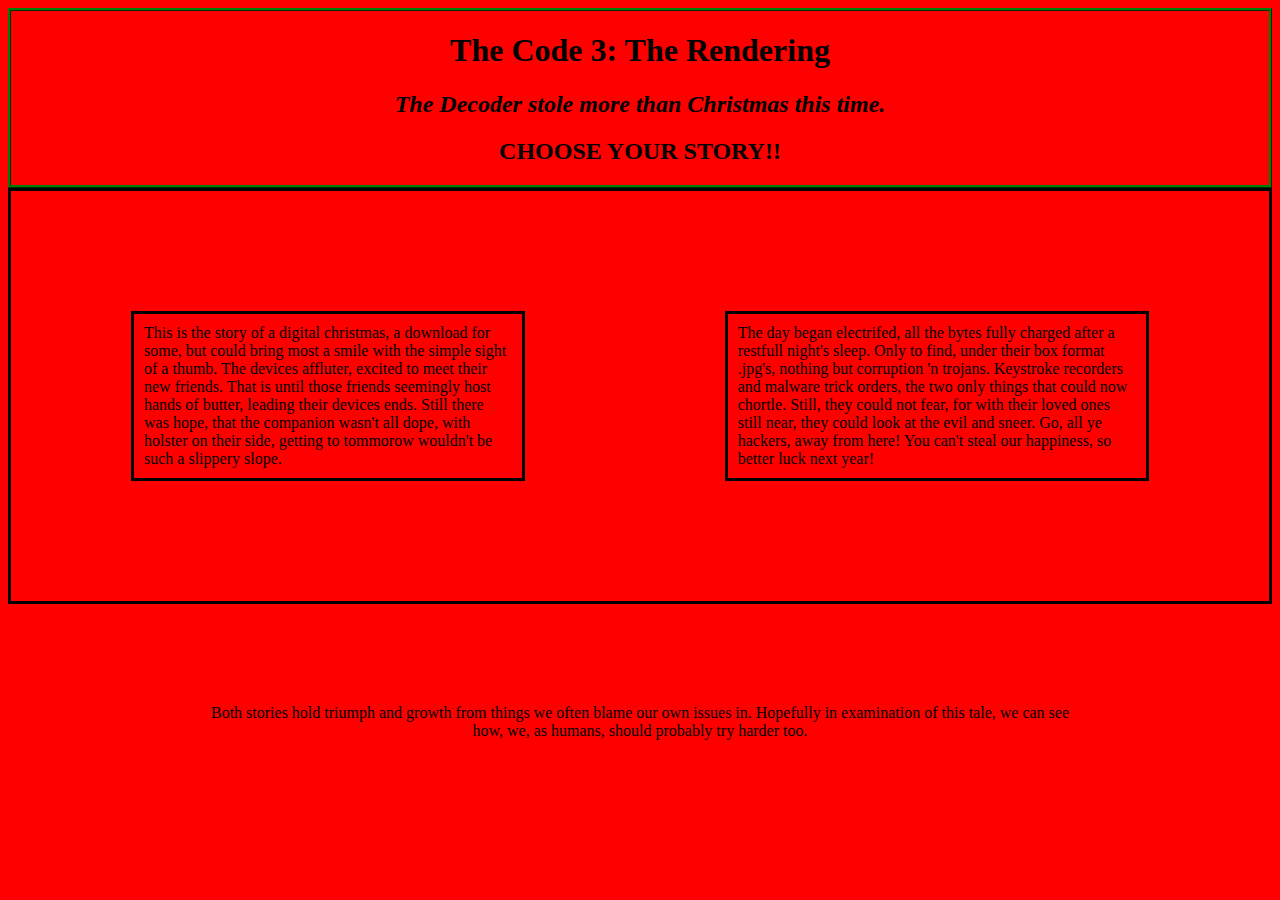
<file: index.html>
<!DOCTYPE html>

<html>
  <head>
    <title></title>
    <link href="style.css" rel="stylesheet" />
  </head>
  <body>
    <main>
      <h1>The Code 3: The Rendering</h1>
      <h2><em>The Decoder stole more than Christmas this time.</em></h2>

      <h2><strong>CHOOSE YOUR STORY!!</strong></h2>
    </main>
    <div class="center">
      <p class="cent">
        This is the story of a digital christmas, a download for some, but could
        bring most a smile with the simple sight of a thumb. The devices
        affluter, excited to meet their new friends. That is until those friends
        seemingly host hands of butter, leading their devices ends. Still there
        was hope, that the companion wasn't all dope, with holster on their
        side, getting to tommorow wouldn't be such a slippery slope.
      </p>
      <p class="cent">
        The day began electrifed, all the bytes fully charged after a restfull
        night's sleep. Only to find, under their box format .jpg's, nothing but
        corruption 'n trojans. Keystroke recorders and malware trick orders, the
        two only things that could now chortle. Still, they could not fear, for
        with their loved ones still near, they could look at the evil and sneer.
        Go, all ye hackers, away from here! You can't steal our happiness, so
        better luck next year!
      </p>
    </div>

    <footer class="foot">
      Both stories hold triumph and growth from things we often blame our own
      issues in. Hopefully in examination of this tale, we can see how, we, as
      humans, should probably try harder too.
    </footer>
  </body>
</html>
</file>
<file: style.css>
body {
  background-color: red;
}

h1 {
  text-align: center;
}

h2 {
  text-align: center;
}

main {
  margin: 0px;
  border-style: ridge;
  border-color: green;
}

.center {
  display: flex;
  border-style: solid;
  padding: 20px;
}

p {
  margin: 100px 100px;
}

.cent {
  border-style: solid;
  text-weight: 5px;
  padding: 10px;
}

.foot {
  flex: direction;
  text-align: center;
  margin: 0px, auto;
  padding: 100px 200px;
}
</file>
